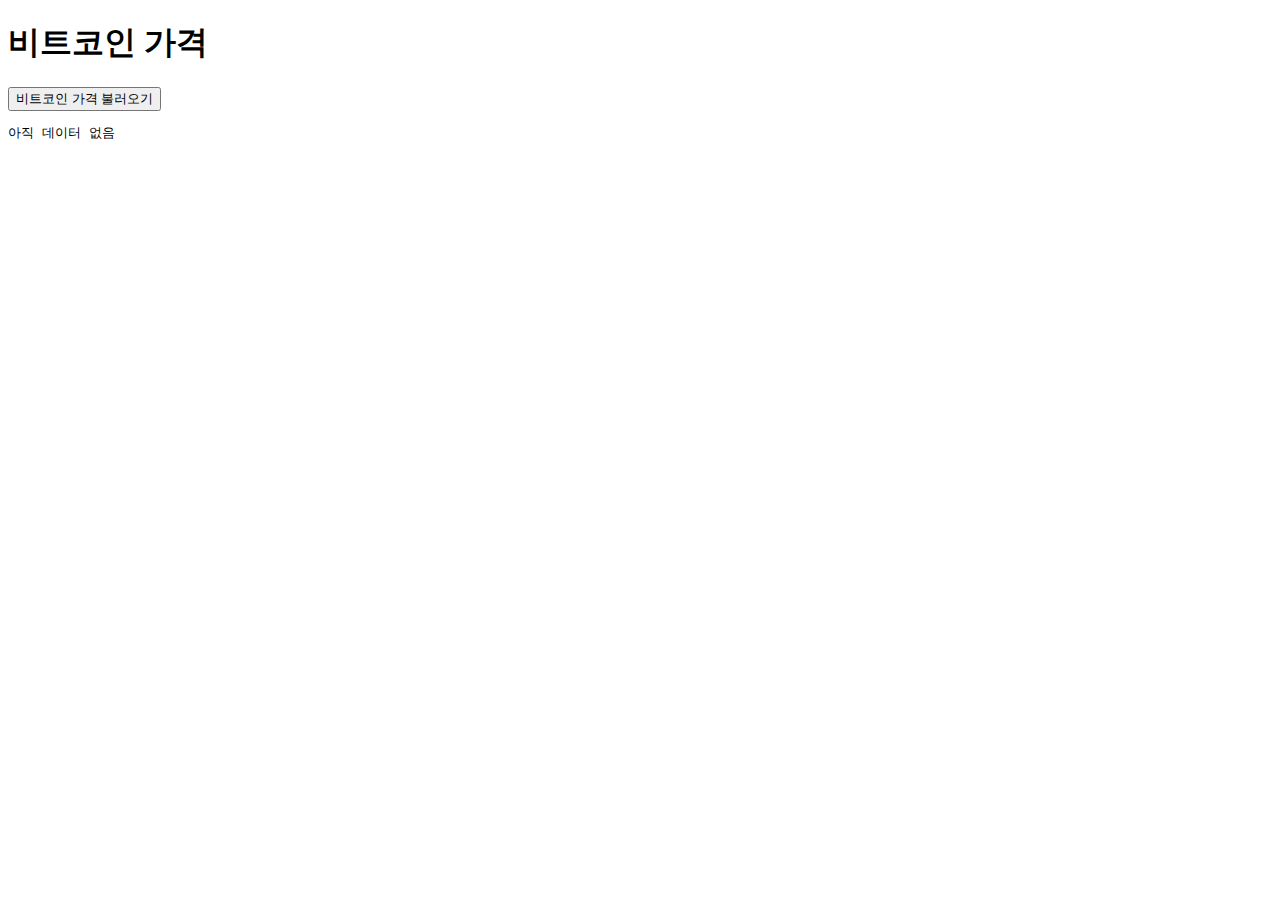
<file: app/templates/index.html>
<!doctype html>
<html lang="ko">
<head>
  <meta charset="utf-8" />
  <title>Tablet Web Project</title>
</head>
<body>

  <h1>비트코인 가격</h1>

  <button id="btn">비트코인 가격 불러오기</button>
  <pre id="out">아직 데이터 없음</pre>

  <!-- ✅ script는 반드시 여기 -->
  <script>
    const btn = document.getElementById("btn");
    const out = document.getElementById("out");

    btn.addEventListener("click", async () => {
      out.textContent = "불러오는 중...";
      try {
        const res = await fetch("/api/bitcoin");
        if (!res.ok) throw new Error("HTTP " + res.status);
        const data = await res.json();
        out.textContent = `[BTC/USD]: ${data.bitcoin.usd}`;
      } catch (e) {
        out.textContent = "에러: " + e.message;
      }
    });
  </script>

</body>
</html>
</file>
